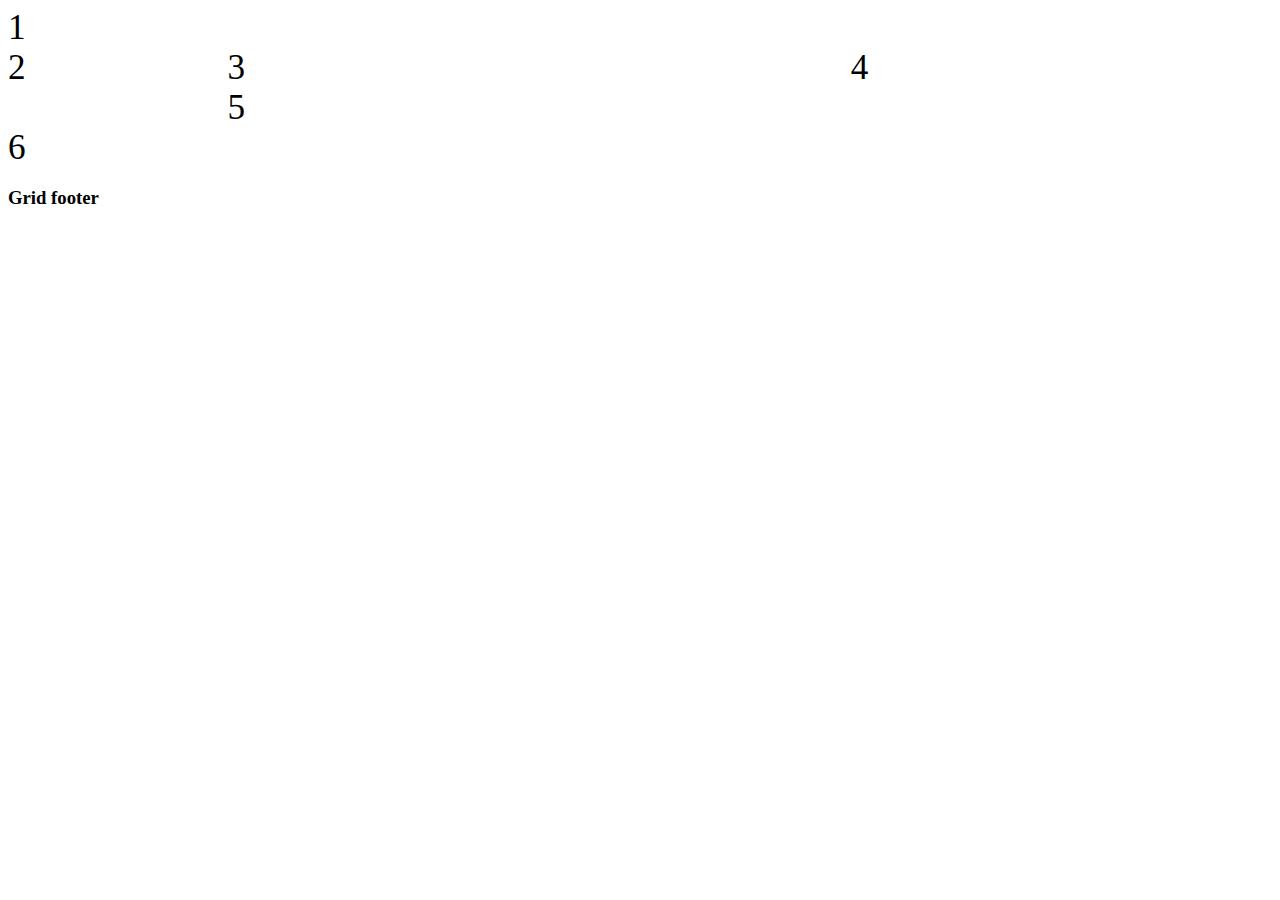
<file: grid/index.html>
<!DOCTYPE html>
<html>

<head>
  <title>Testing some grid</title>
  <link rel="stylesheet" href="./index.css">
</head>

<body>
  <!-- <header class="grid-container">
    <h2 class="grid-item">
      Grid header
    </h2>
    <div class="grid-item item10">1</div>
    <div class="grid-item item11">2</div>
  </header> -->
  <section class="grid-container">
    <div class="grid-item item1">
      1
    </div>
    <div class="grid-item item2">
      2
    </div>
    <div class="grid-item item3">
      3
    </div>
    <div class="grid-item item4">
      4
    </div>
    <div class="grid-item item5">5</div>
    <div class="grid-item item6">6</div>
    <!-- <div class="grid-item item7">7</div>
    <div class="grid-item item8">8</div>
    <div class="grid-item item9">9</div> -->
  </section>
  <footer>
    <h3>Grid footer</h3>
  </footer>
</body>
</file>
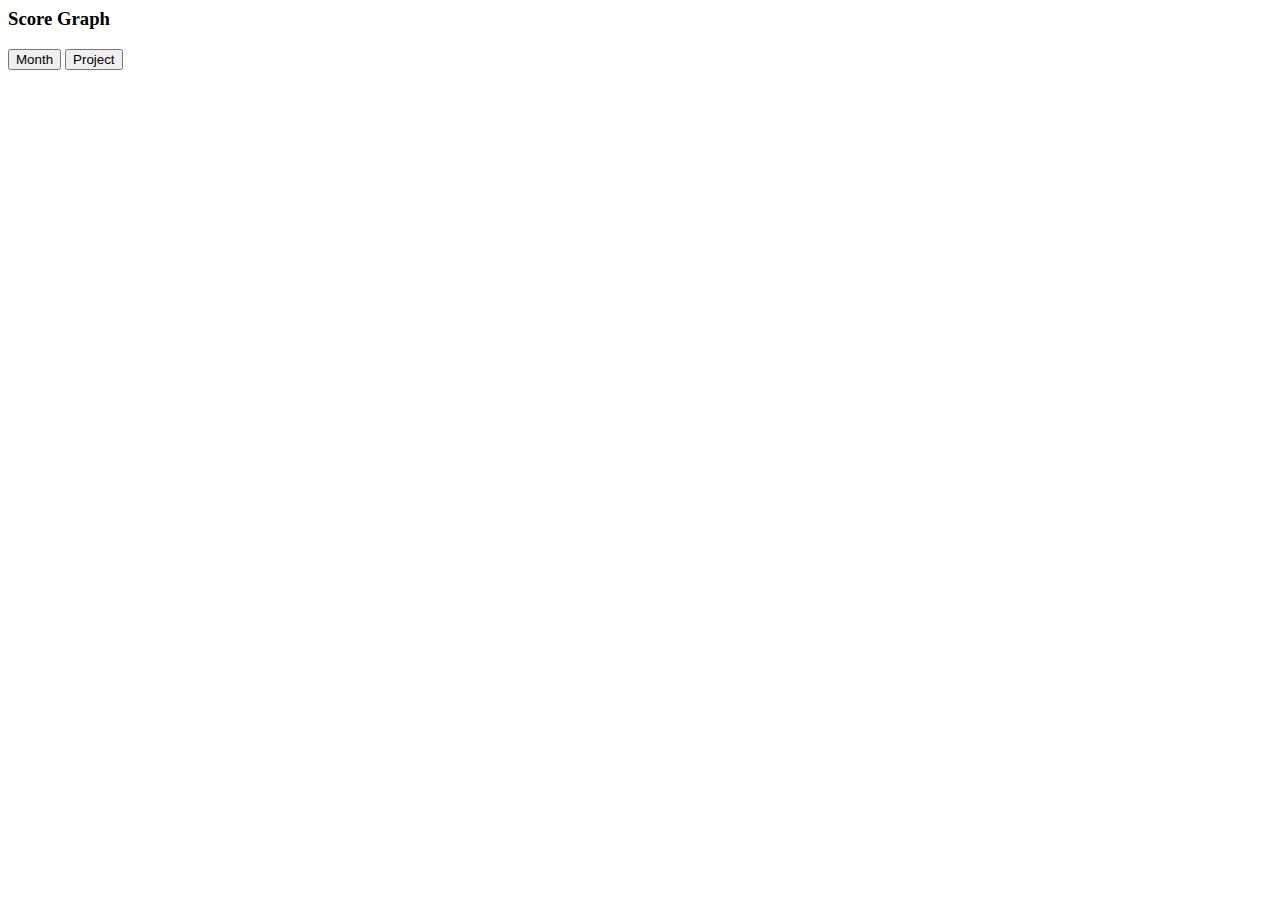
<file: popup/popup.html>
<html>
    <head>
        <meta charset="utf-8" />
        <link rel="stylesheet" href="popup.css" />
    </head>
    <body>
        <div class="panel panel-default">
            <div class="panel-heading panel-heading-actions">
                <div>
                    <h3 class="panel-title">
                        Score Graph
                    </h3>
                </div>
                <span class="buttonOps">
                    <button class="month-btn">Month</button>
                    <button class="proj-btn">Project</button>
                </span>
            </div>
            <div>
                <canvas class="graph" id="chart"></canvas>
            </div>
        </div>
     
        
       <script src="../chart.js"></script>
       <script src="popup.js"></script>
    </body>
</html>
</file>
<file: grid/index.css>
.grid-container {
  display: grid;
  /* grid-template-columns: '. testArea testArea'; */
  /* grid-template-columns: 200px 200px auto 40px; */
  /* grid-template-rows: 10px; */
  /* row-gap: 5px; */
  /* column-gap: 50px; */
  /* gap: 10px 20px; */
  font-size: 2.2em;
  /* justify-content: space-between;
  align-content: start; */
  grid-template-areas:
    'header header header header header header'
    'menu main main main right right'
    'menu footer footer footer footer footer';
}

/*
header.grid-container {
  height: 50px;
  justify-content: space-between;
}

h2.grid-item {
  margin: 0;
  height: 100%;
  font-size: inherit;
}

.grid-item {
  width: 100%;
  height: 40px;
  border: 2px solid black;
  overflow-y: scroll;
}

.item1 {
  grid-column-start: 1;
  grid-row-start: 1;
  grid-row-end: 3;
  width: 100%;
  height: 100%;
  border: 2px solid rgb(255, 185, 198);
}

.item9 {
  grid-column: 1 / span 2;
}

.item4 {
  grid-area: 1/2/3/4;
}

.item2 {
  grid-area: 'testArea';
} */

.item1 {
  grid-area: header;
}
.item2 {
  grid-area: menu;
}
.item3 {
  grid-area: main;
}
.item4 {
  grid-area: right;
}
.item5 {
  grid-area: footer;
}
</file>
<file: popup/popup.css>
html, body {
    width: 400px;
    max-width: 400px;
}
</file>
